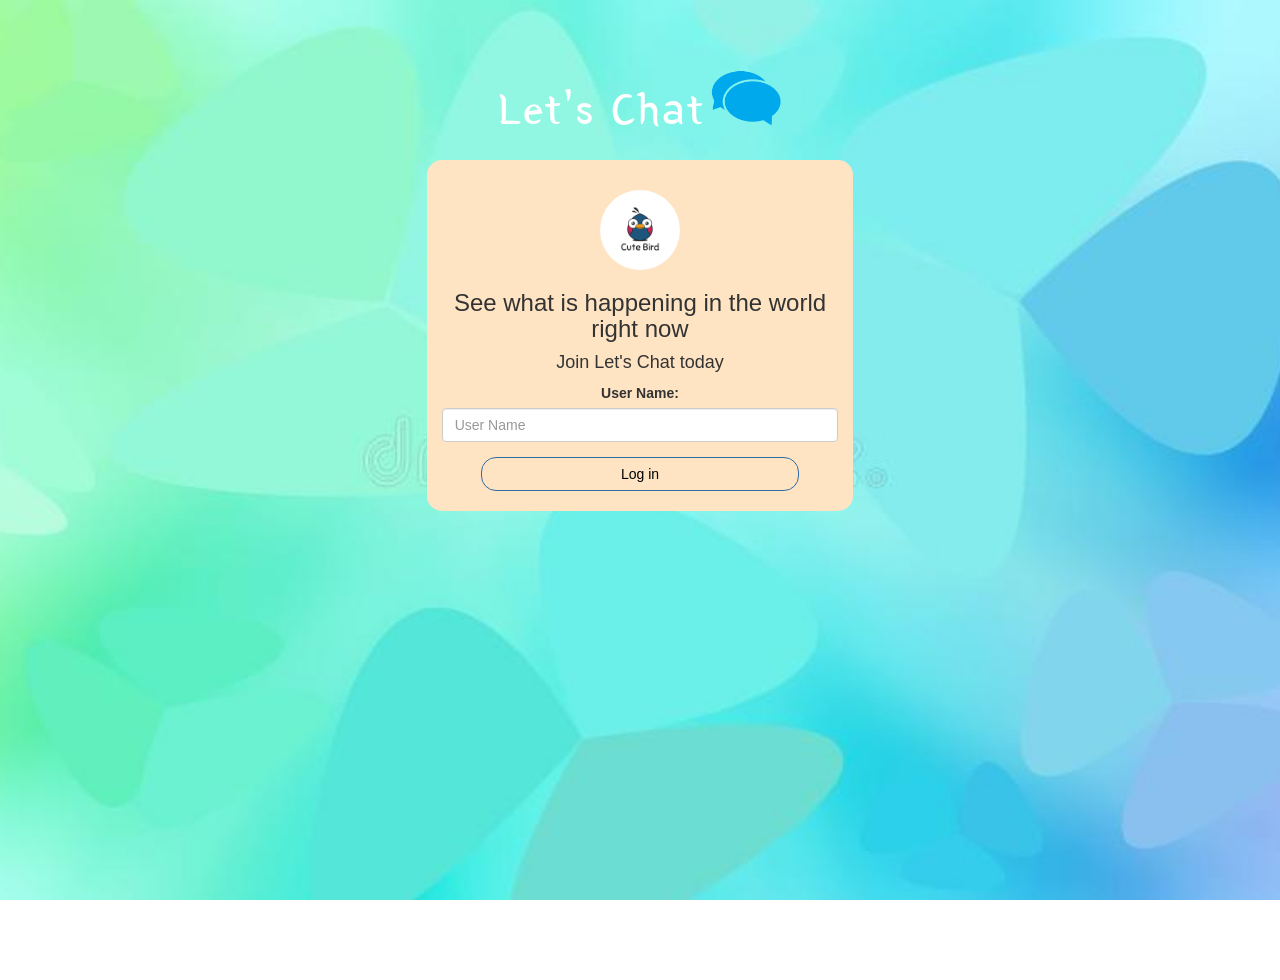
<file: index.html>
<!DOCTYPE html>
<html>
<head>
	<title>Let's Chat</title>
<link href="https://fonts.googleapis.com/css?family=Yeon+Sung&display=swap" rel="stylesheet"><meta name="viewport" content="width=device-width, initial-scale=1">

<link rel="stylesheet" href="https://maxcdn.bootstrapcdn.com/bootstrap/3.4.0/css/bootstrap.min.css">
<script src="https://ajax.googleapis.com/ajax/libs/jquery/3.4.1/jquery.min.js"></script>
<script src="https://maxcdn.bootstrapcdn.com/bootstrap/3.4.0/js/bootstrap.min.js"></script>

<link rel="stylesheet" type="text/css" href="style.css">
<script src="kwitter.js"></script>
</head>
<body>
<center>
	<h1 class="header">	
		Let's Chat	<sup>
	<img src="message.png">
	</sup>
</h1>
	<div class="col-lg-4 col-md-6 col-sm-6 col-xs-11 login_div">
	<img src="logo.png" class="logo">
		<h3 >See what is happening in the world right now</h3>
		<h4 >Join Let's Chat today</h4>
		<div class="form-group">
		  <label >User Name:</label>
          <input type="text" id="user_name" class="form-control" placeholder="User Name">
		</div>
		<button id="login_button" class="btn btn-primary" onclick="addUser()">Log in</button>
		<br><br>
	</div>
</center>
</body>
</html>
</file>
<file: style.css>
html, body
{
  height: 100%;
  margin: 0;
}

body
{
background-image: url("gradent.jpg");
background-position: center;
background-size: cover;
background-repeat: no-repeat;
}

.header
{
	color: white;font-family: 'Yeon Sung';font-size: 45px;letter-spacing: 2px;margin-top: 80px;
}
.header img
{
	width: 70px;margin-left: -10px;

}

.login_div
{
	background: bisque;float: none;border-radius: 15px;
}

.logo
{
	width: 80px;margin-top: 30px;border-radius: 40px;
}

#login_button
{
	width: 80%;border-radius: 15px;
	background-color: bisque;
	color: black;
	font-weight: 400;
}

.room_name
{
	cursor: pointer;
	font-size: 20px;
}


#logout
{
	font-size: 20px; float: right;
}


#output
{
	padding: 10px; width:80%;background: rgba(255,255,255,0.8);border-radius: 15px;
}

.input_div_room_page
{
	width: 80%;
}

.input_div label
{
	color: white;font-size: 20px;
}


.input_div_message_page
{
	position: fixed;bottom: 0px;width: 100%;background: rgba(255,255,255,0.8);
}
.input_div_message_page label
{
	color: black;
}
.input_div_message_page #msg
{
	width: 80%;
}
.input_div_message_page button
{
	margin-top: 15px;
	width: 50%; 
}
.color_white
{
	color: white
}

.user_tick
{
	width:20px;
}
.message_h4
{
	padding-left:5px;color:grey;
}
</file>
